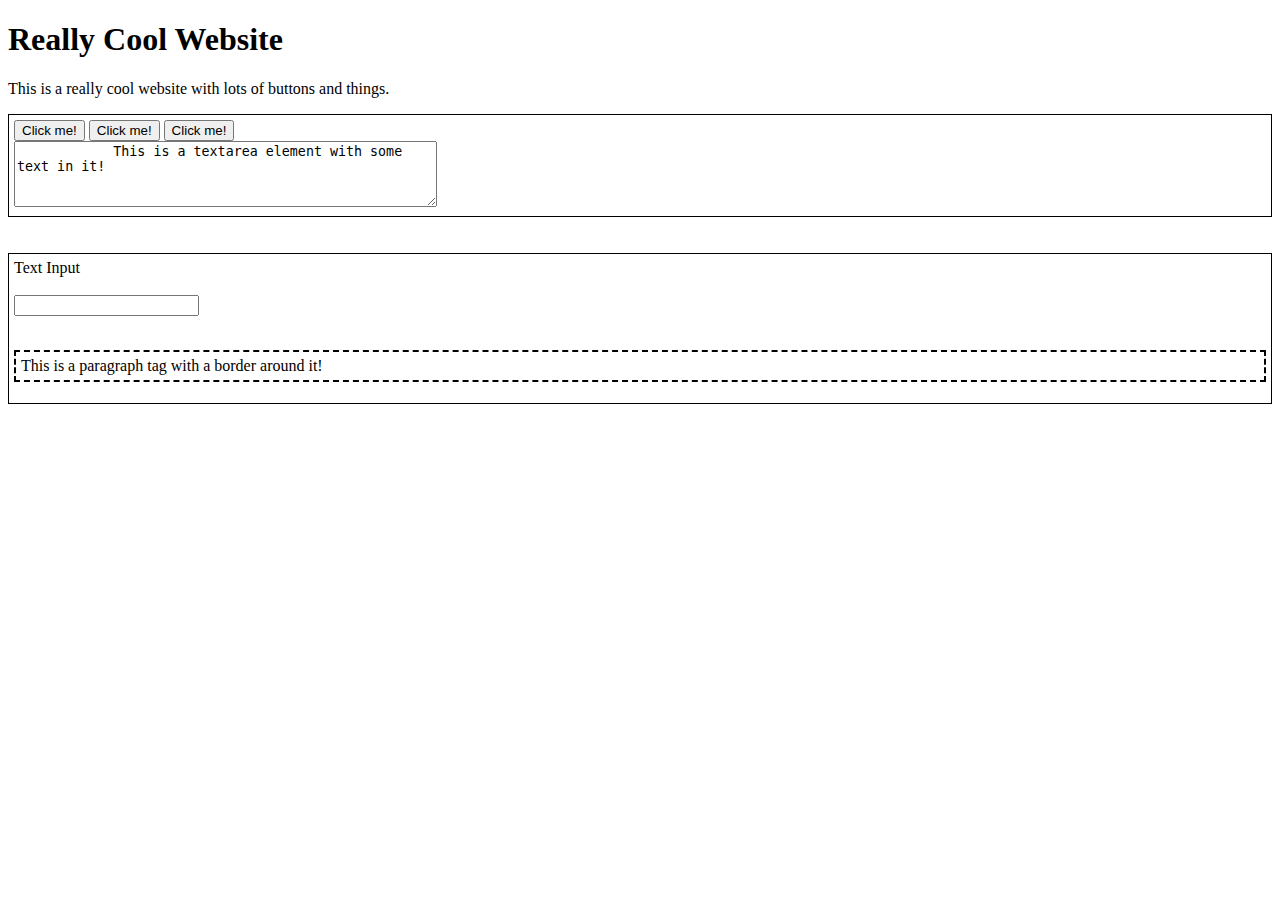
<file: csharp/module-3/10_Review_Day/index.html>
<!DOCTYPE html>
<html lang="en">
<head>
    <meta charset="UTF-8">
    <meta name="viewport" content="width=device-width, initial-scale=1.0">
    <title>Review Day</title>
    <link href="https://cdn.jsdelivr.net/npm/bootstrap@5.2.2/dist/css/bootstrap.min.css" rel="stylesheet" integrity="sha384-Zenh87qX5JnK2Jl0vWa8Ck2rdkQ2Bzep5IDxbcnCeuOxjzrPF/et3URy9Bv1WTRi" crossorigin="anonymous">
    <link rel="stylesheet" href="style.css"/>
</head>
<body>
    <header>
        <h1>Really Cool Website</h1>
        <p>This is a really cool website with lots of buttons and things.</p>
    </header>
    <main>
        <div class="container">
        <div>
        <button id="blueBtn" class="btn btn-primary">Click me!</button>
        <button id="redBtn" class="btn btn-danger">Click me!</button>
        <button id="greenBtn" class="btn btn-success">Click me!</button>
        <div>
        <textarea id="txtArea" rows="4" cols="50">
            This is a textarea element with some text in it!
        </textarea>
        </div>
        </div>

        </div>
        <br><br>
        <div class="container">
        <label for="txtInput" class="col-form-label">Text Input</label>
        <br><br>
        <input type="text" id="txtInput" name="txtInput" class="form-control">
        <br><br>
        <div>
            <p id="borderedPara">This is a paragraph tag with a border around it!</p>
        </div>
        </div>
        
    </main>
    <script src="app.js"></script>
</body>
</html>
</file>
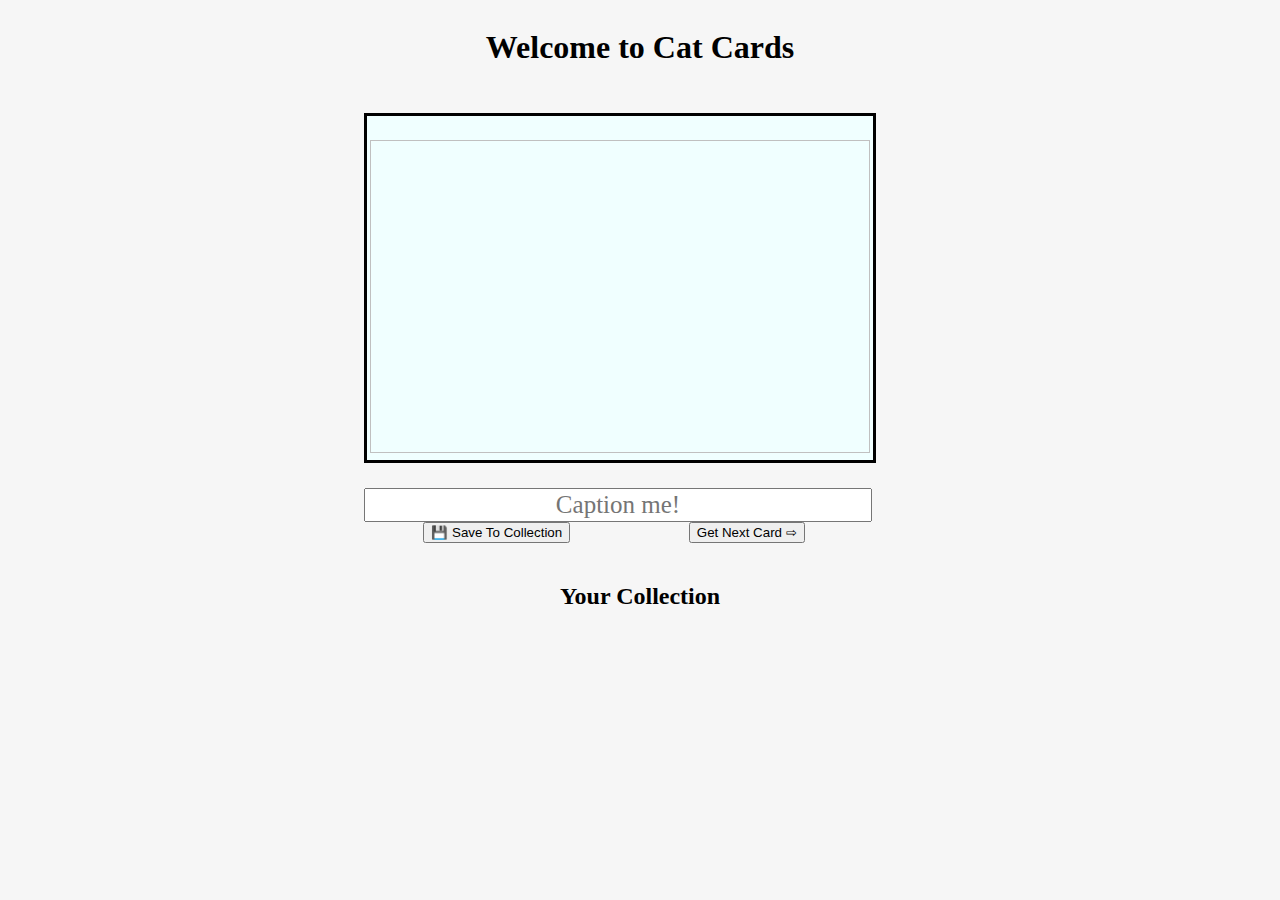
<file: exercise 7/CatCards/wwwroot/index.html>
<!DOCTYPE html>
<html>
<head>
    <meta charset="UTF-8">
    <title>Cat Cards!</title>
    <link rel="stylesheet" href="css/style.css">
</head>
<body>

    <h1>Welcome to Cat Cards</h1>

    <div id="card_side">
        <div id="cat_card">
            <h4 id="cat_fact"></h4>
            <img id="cat_pic"/>
        </div>

        <input id="caption_box" type="text" placeholder="Caption me!"/>
        <div id="button_holder">
            <button id="save_btn" type="button">&#128190; Save To Collection</button>
            <button id="next_btn" type="button">Get Next Card &#8680;</button>
        </div>
    </div>

    <h2>Your Collection</h2>
    <div id="collection">

    </div>

    <script type="text/javascript" src="js/app.js"></script>

</body>
</html>
</file>
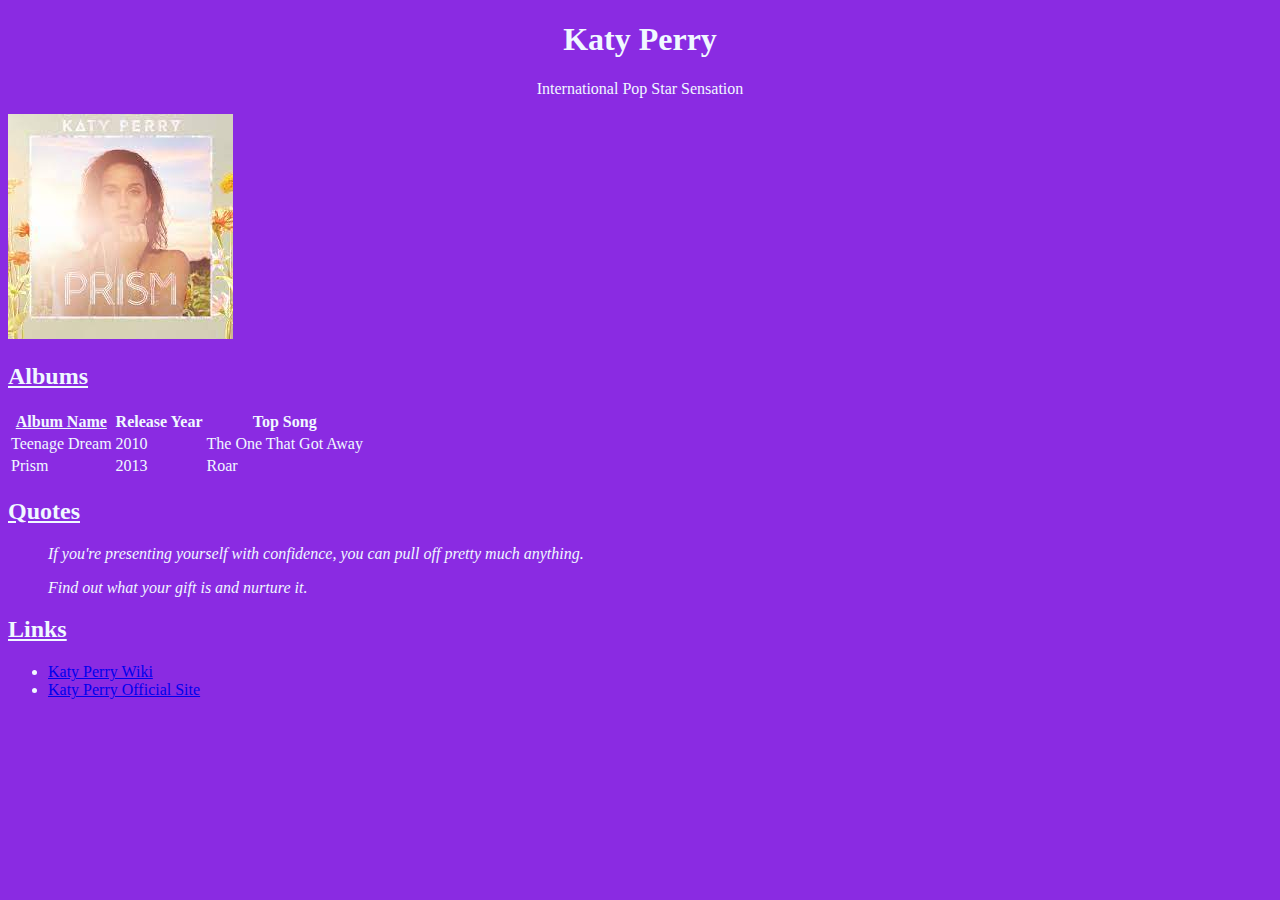
<file: csharp/module-3/01_Intro_HTML_CSS/exercise/index.html>
<!DOCTYPE html>
<html lang="en">
<head>
    <meta charset="UTF-8">
    <meta http-equiv="X-UA-Compatible" content="IE=edge">
    <meta name="viewport" content="width=device-width, initial-scale=1.0">
    <title>Katy Perry</title> <!--used as title of page in tab-->
    <link rel="stylesheet" href="style.css" />


</head>
<body>
    <header>
        <h1>Katy Perry</h1> <!--biggest header-->
        <p>International Pop Star Sensation</p>
    </header>
    <main>
        <img src="[data-uri]" alt="Katy Perry">

        
        <section id="facts-section">
            
                <h2>Albums</h2>
            
            <table>
                <tr>
                   <th><u>Album Name</u></th> 
                   <th>Release Year</th>
                   <th>Top Song</th>
                </tr>
                <tr>
                    <td>Teenage Dream</th> 
                    <td>2010</th>
                    <td>The One That Got Away</th> 
                </tr>
                <tr>
                    <td>Prism</th> 
                    <td>2013</th>
                    <td>Roar</th> 
                </tr>

            </table>
        </section>

        <section id="quotes-section">
            <h2>Quotes</h2>
            
            
                <blockquote>
                    If you're presenting yourself with confidence, you can pull off pretty much anything.
                </blockquote>
            
                <blockquote>
                    Find out what your gift is and nurture it.
                </blockquote>
              
           
           
        </section>

        <section id="links-section">
            <h2>Links</h2>
            <ul>
                <li>
                    <a href="https://en.wikipedia.org/wiki/Katy_Perry">Katy Perry Wiki</a> 
                   
                </li>
                <li>
                    <a href="https://www.katyperry.com/">Katy Perry Official Site</a> 
                </li>
            </ul>
        </section>

    </main>
    
</body>
</html>
</file>
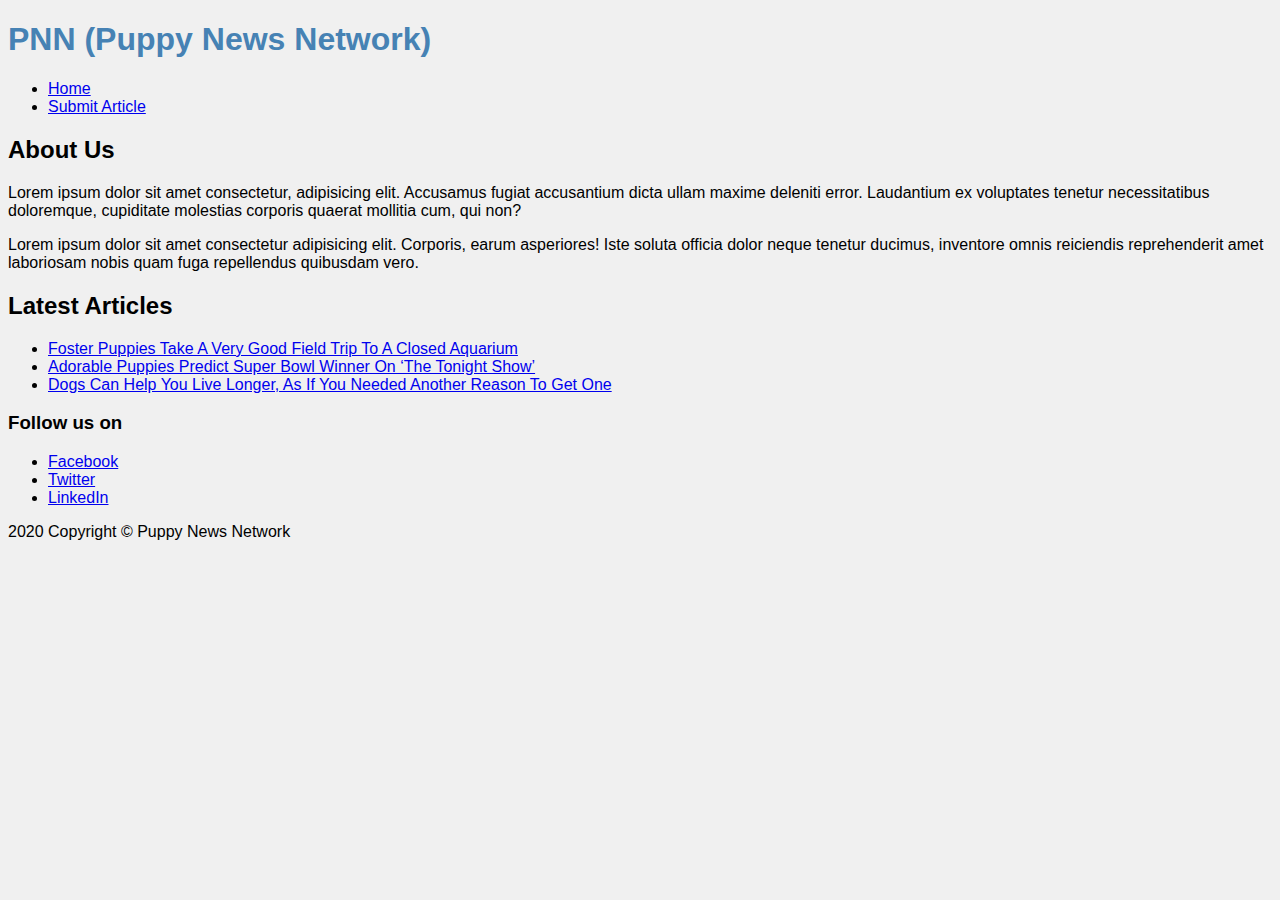
<file: csharp/module-3/01_Intro_HTML_CSS/tutorial-final/index.html>
<!DOCTYPE html>
<html lang="en">
<head>
  <meta charset="UTF-8">
  <meta name="viewport" content="width=device-width, initial-scale=1.0">
  <title>PNN (Puppy News Network)</title>
  <link rel="stylesheet" href="css/styles.css">
</head>
<body>

  <header>
    <h1>PNN (Puppy News Network)</h1>
    <nav>
      <ul>
        <li><a href="index.html">Home</a></li>
        <li><a href="submit.html">Submit Article</a></li>
      </ul>
    </nav>
  </header>

  <main>
    <section>
      <h2>About Us</h2>
      <p>Lorem ipsum dolor sit amet consectetur, adipisicing elit. Accusamus fugiat accusantium dicta ullam maxime
        deleniti error. Laudantium ex voluptates tenetur necessitatibus doloremque, cupiditate molestias corporis
        quaerat mollitia cum, qui non?</p>
      <p>Lorem ipsum dolor sit amet consectetur adipisicing elit. Corporis, earum asperiores! Iste soluta officia dolor
        neque tenetur ducimus, inventore omnis reiciendis reprehenderit amet laboriosam nobis quam fuga repellendus
        quibusdam vero.</p>
    </section>
    <section>
      <h2>Latest Articles</h2>
      <ul>
        <li><a href="news/puppy-aquarium.html">Foster Puppies Take A Very Good Field Trip To A Closed Aquarium</a></li>
        <li><a href="news/super-bowl.html">Adorable Puppies Predict Super Bowl Winner On ‘The Tonight Show’</a></li>
        <li><a href="news/live-longer.html">Dogs Can Help You Live Longer, As If You Needed Another Reason To Get
            One</a></li>
      </ul>
    </section>
  </main>

  <footer>
    <h3>Follow us on</h3>
    <ul>
      <li><a href="https://www.facebook.com">Facebook</a></li>
      <li><a href="https://www.twitter.com">Twitter</a></li>
      <li><a href="https://www.linkedin.com">LinkedIn</a></li>
    </ul>
    <p>2020 Copyright © Puppy News Network</p>
  </footer>

</body>
</html>
</file>
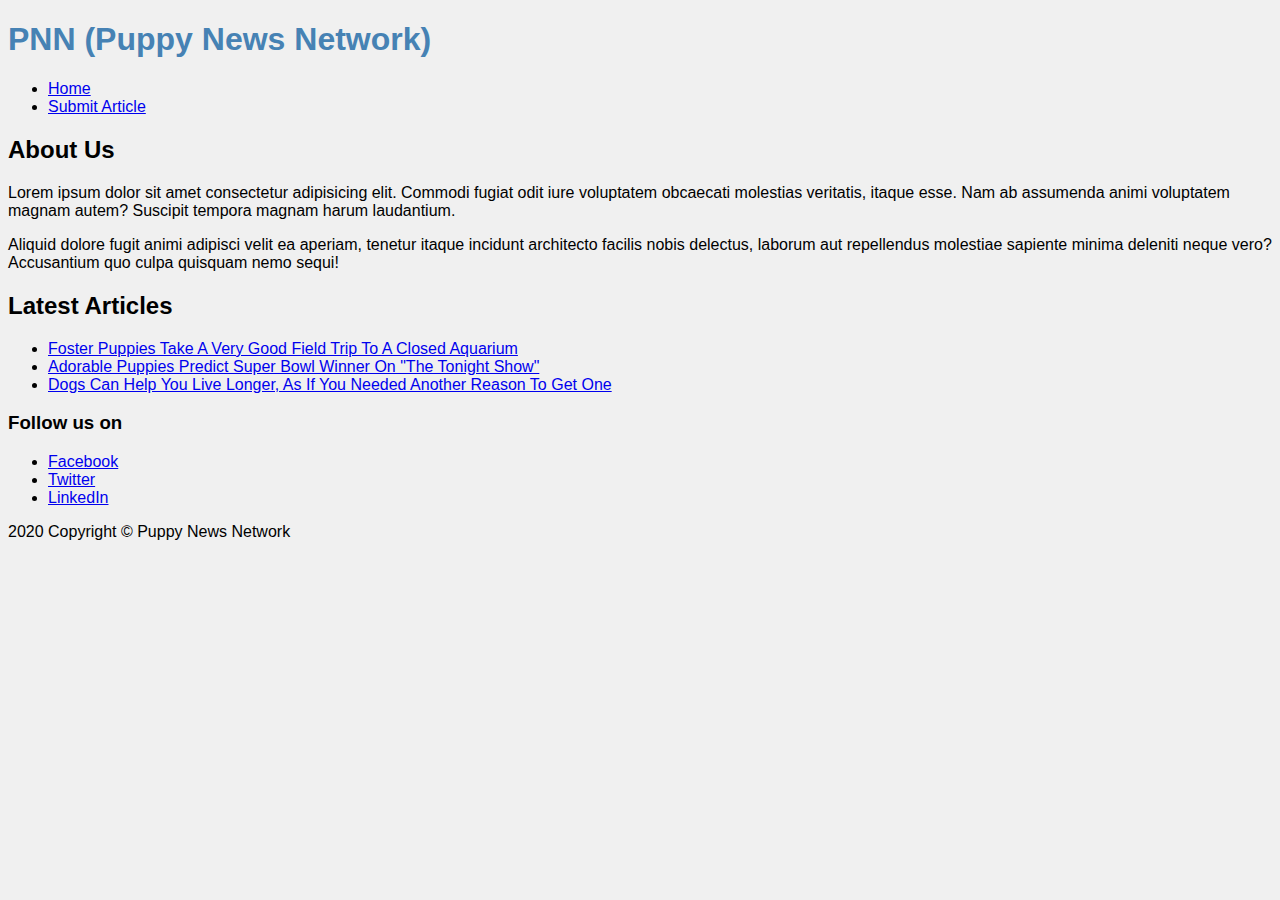
<file: csharp/module-3/01_Intro_HTML_CSS/tutorial/index.html>
<!DOCTYPE html>
<html lang="en">
<head>
    <meta charset="UTF-8">
    <meta http-equiv="X-UA-Compatible" content="IE=edge">
    <meta name="viewport" content="width=device-width, initial-scale=1.0">
    <title>PNN (Puppy News Network)</title>
    <link rel="stylesheet" href="css/styles.css" />
</head>
<body>
    <header>
        <h1>PNN (Puppy News Network)</h1>
    <nav>
        <ul>
            <li><a href="index.html">Home</a></li>
            <li><a href="submit.html">Submit Article</a></li>
        </ul>
    </nav>
    </header>
    <main>
    <section>
        <h2>About Us</h2>
        <p>Lorem ipsum dolor sit amet consectetur adipisicing elit. Commodi fugiat odit iure voluptatem obcaecati molestias veritatis, itaque esse. Nam ab assumenda animi voluptatem magnam autem? Suscipit tempora magnam harum laudantium.</p>
        <p>Aliquid dolore fugit animi adipisci velit ea aperiam, tenetur itaque incidunt architecto facilis nobis delectus, laborum aut repellendus molestiae sapiente minima deleniti neque vero? Accusantium quo culpa quisquam nemo sequi!</p>

    </section>
    <section>
        <h2>Latest Articles</h2>
        <ul>
            <li>
                <a href="news/puppy-aquarium.html">Foster Puppies Take A Very Good Field Trip To A Closed Aquarium</a>
    </li>
    <li>
      <a href="news/super-bowl.html">Adorable Puppies Predict Super Bowl Winner On "The Tonight Show"</a>
    </li>
    <li>
      <a href="news/live-longer.html">Dogs Can Help You Live Longer, As If You Needed Another Reason To Get One</a>
    </li>
  </ul>
</section>
</main>

<footer>
    <h3>Follow us on</h3>
    <ul>
        <li><a href="https://www.facebook.com">Facebook</a></li>
    <li><a href="https://www.twitter.com">Twitter</a></li>
    <li><a href="https://www.linkedin.com">LinkedIn</a></li>
  </ul>
  <p>2020 Copyright &copy; Puppy News Network</p>
</footer>
</body>
</html>
</file>
<file: csharp/module-3/10_Review_Day/style.css>
#borderedPara { 
    padding: 5px;
    border: 2px dashed black;
}

.container { 
    padding: 5px; 
    border: 1px solid black;
}

.greenbackGround{
    background-color: green;
}
</file>
<file: exercise 7/CatCards/wwwroot/css/style.css>
:root {
    --card-width: 500px;
}

body {
    background-color: #f6f6f6;
    display: flex;
    flex-direction: column;
    align-items: center;
    justify-items: center;
}

#card_side {
    margin-right: 40px;
}

#cat_card {
    margin-top: 25px;
    background-color: azure;
    display: inline-block;
    padding: 3px;
    border: 3px solid black;
    width: var(--card-width);
}

#cat_pic {
    height: calc(var(--card-width) / 1.6);
    width: var(--card-width);
    object-fit: cover;
}

#cat_fact {
    text-align: center;
    font-family: Verdana, Geneva, Tahoma, sans-serif;
    width: var(--card-width);
}

#caption_box {
    font-size: 25px;
    font-family: Impact;
    margin-top: 25px;
    display: block;
    width: var(--card-width);
}
#caption_box::placeholder {
    text-align: center;
}

#button_holder {
    width: var(--card-width);
    display: flex;
    justify-content: space-around;
}

h2 {
    margin-top: 40px;
}

#collection {
    display: grid;
    grid-template-columns: repeat(3,1fr);
    grid-gap: 20px;
}
.card {
    width: 300px;
    text-align: center;
}
.card > img {
    width: 300px;
}
</file>
<file: csharp/module-3/01_Intro_HTML_CSS/exercise/style.css>
body{
    background-color:blueviolet;
    color:aliceblue;
}
header{
    text-align: center;
}
h2{
    text-decoration: underline;
}
blockquote{
    font-style: italic;
}
</file>
<file: csharp/module-3/01_Intro_HTML_CSS/tutorial-final/css/styles.css>
body {
  font-family: Arial, Helvetica, sans-serif;
  background-color: #f0f0f0;
}

h1 {
  color: steelblue;
}
</file>
<file: csharp/module-3/01_Intro_HTML_CSS/tutorial/css/styles.css>
body{
    font-family: Arial, Helvetica, sans-serif;
    background-color: #f0f0f0;
}
h1{
    color: steelblue;
}
</file>
